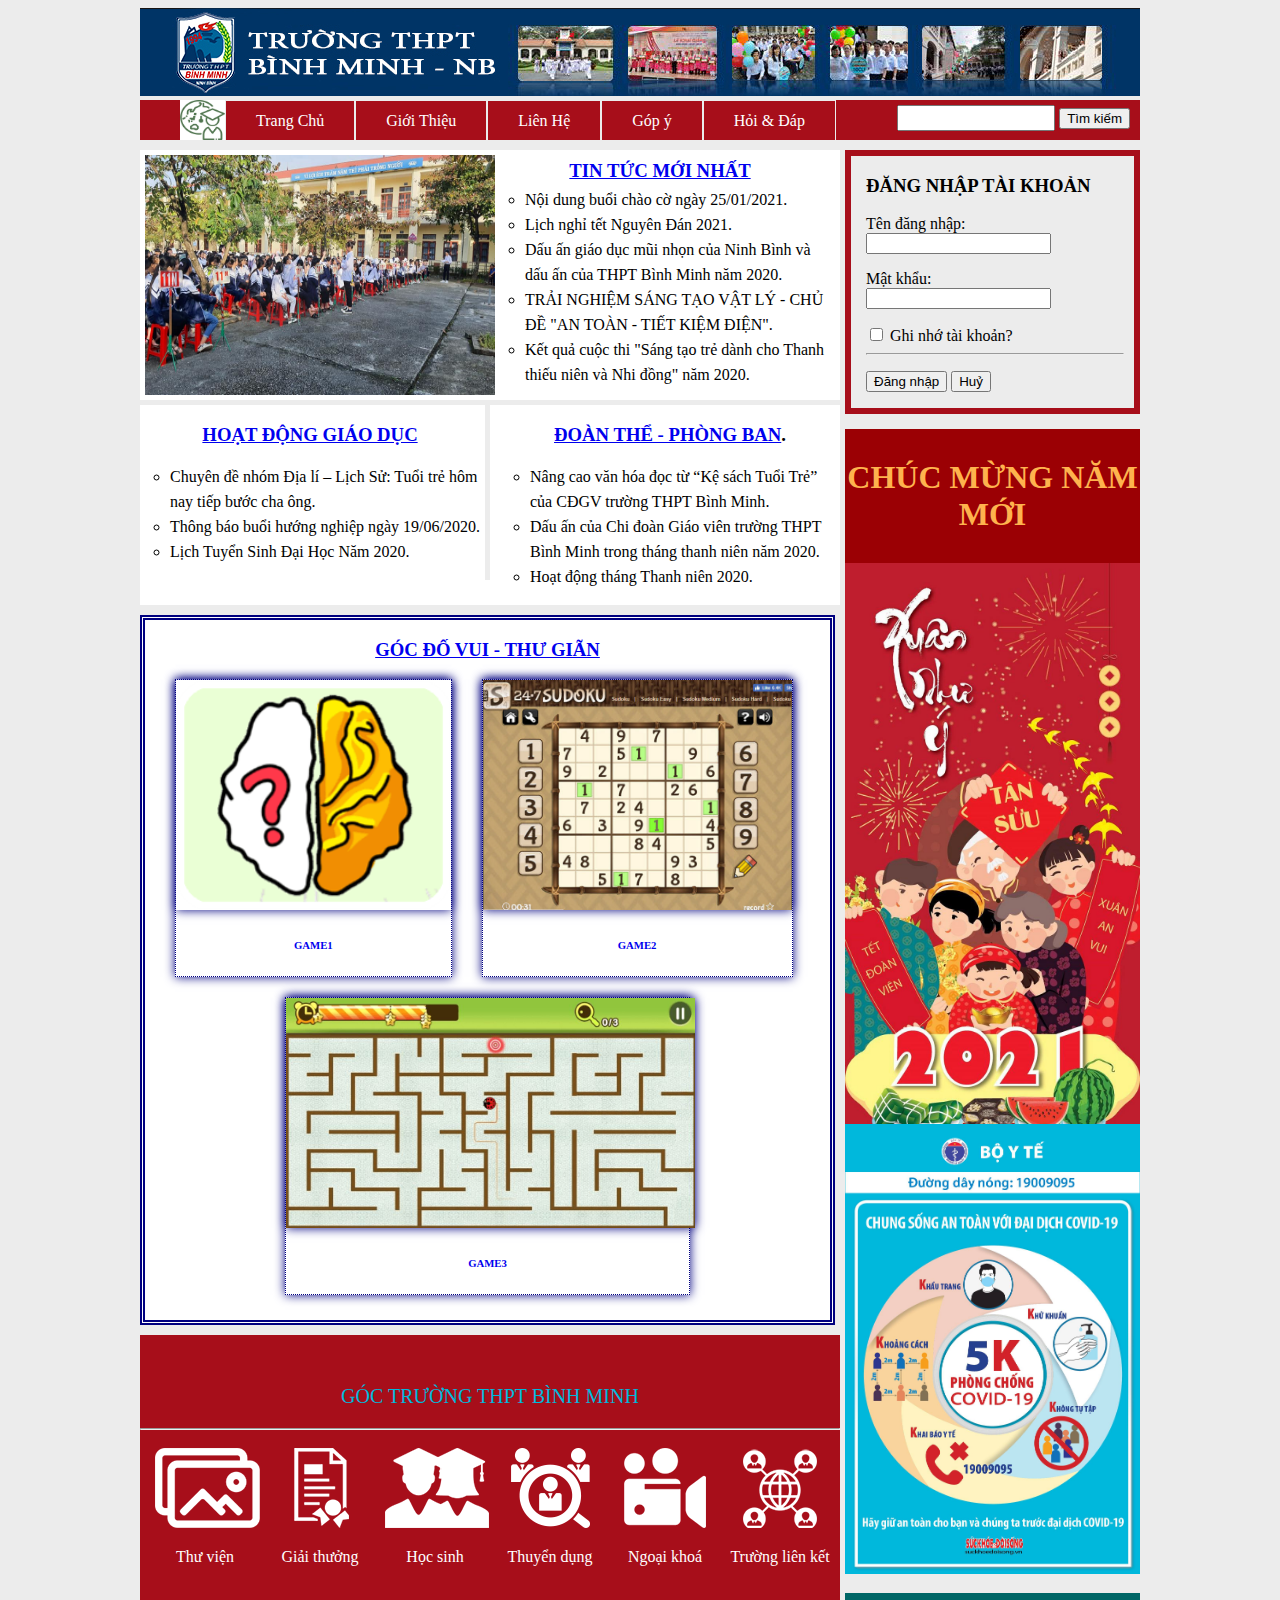
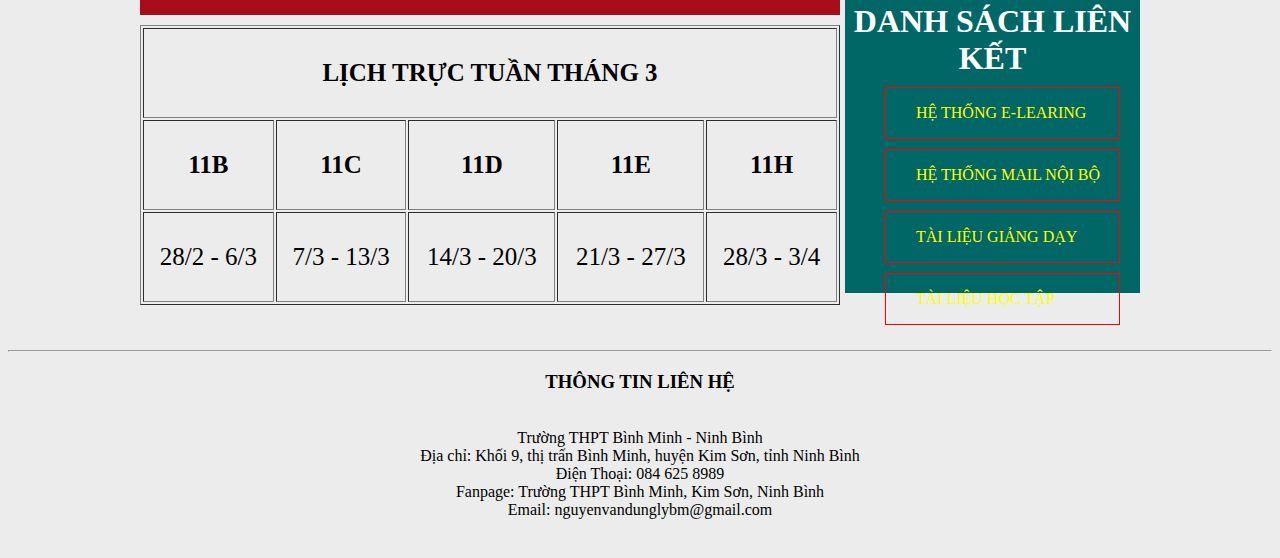
<file: index.html>
<!DOCTYPE html>
<html lang="en">
<head>
	<meta charset="UTF-8">
	<title>Trường THPT Bình Minh</title>
	<link rel="stylesheet" type="text/css" href="css/css.css">
</head>
<body>
	<div class="box">
		<header><a href="TrangChu.html"><img src="img/baner.jpg"></a></header>
		<nav>
			<ul>
				<a href="#"><img src="img/icon.png" style="width: 45px; height: 40px;" align="left"></a>
				<li class="menu" ><a href="TrangChu.html">Trang Chủ</a>
					<ul class="menu1">
						<li>Tin tức</li>
						<li>Giải trí</li>
						<li>Góc trường</li>
					</ul>
				</li>
				<li class="menu"><a href="GioiThieu.html">Giới Thiệu</a>
					<ul class="menu2">
						<li>Thông tin trường</li>
						<li>Sơ đồ tổ chức</li>
					</ul></li>
				<li><a href="LienHe.html">Liên Hệ</a></li>
				<li><a href="GopY.html">Góp ý</a></li>
				<li><a href="HoiDap.html">Hỏi & Đáp</a></li>
			</ul>
			<form class="form">
				<input type="text" name="" required="">
				<button type="submit">Tìm kiếm</button>
			</form>
		</nav>
		<article>
			<div class="tintuc">
				<img src="img/anh1.jpg">
				<div>
					<H3><a href="#">TIN TỨC MỚI NHẤT</a></H3>
					<ul>
						<li><a href="#">Nội dung buổi chào cờ ngày 25/01/2021</a>. </li>
						<li><a href="#">Lịch nghỉ tết Nguyên Đán 2021</a>.</li>
						<li><a href="#">Dấu ấn giáo dục mũi nhọn của Ninh Bình và dấu ấn của THPT Bình Minh năm 2020</a>.</li>
						<li><a href="#">TRẢI NGHIỆM SÁNG TẠO VẬT LÝ - CHỦ ĐỀ "AN TOÀN - TIẾT KIỆM ĐIỆN"</a>.</li>
						<li><a href="#">Kết quả cuộc thi "Sáng tạo trẻ dành cho Thanh thiếu niên và Nhi đồng" năm 2020</a>.</li>
					</ul>
				</div>
			</div>
			<div class="tb">
				<div class="hoatdong">
					<h3><a href="#">HOẠT ĐỘNG GIÁO DỤC</a></h3>
					<ul>
						<li><a href="#">Chuyên đề nhóm Địa lí – Lịch Sử: Tuổi trẻ hôm nay tiếp bước cha ông</a>.</li>
						<li><a href="#">Thông báo buổi hướng nghiệp ngày 19/06/2020</a>.</li>
						<li><a href="#">Lịch Tuyển Sinh Đại Học Năm 2020</a>.</li>
					</ul>
				</div>
				<div class="doanthe">
					<h3><a href="#">ĐOÀN THỂ - PHÒNG BAN</a>.</h3>
					<ul>
						<li><a href="#">Nâng cao văn hóa đọc từ “Kệ sách Tuổi Trẻ” của CĐGV trường THPT Bình Minh</a>.</li>
						<li><a href="#">Dấu ấn của Chi đoàn Giáo viên trường THPT Bình Minh trong tháng thanh niên năm 2020</a>.</li>
						<li><a href="#">Hoạt động tháng Thanh niên 2020</a>.</li>
					</ul>
				</div>
			</div>
			<div class="dovui">
				<h3><a href="#">GÓC ĐỐ VUI - THƯ GIÃN</a></h3>
				<div class="a">
					<a href="#">
						<img src="img/game1.png">
						<h6>GAME1</h6>
					</a>
				</div>
				<div class="b">
					<a href="#">
						<img src="img/game2.jpg">
						<h6>GAME2</h6>
					</a>
				</div>
				<div class="c">
					<a href="#">
						<img src="img/game3.jfif">
						<h6>GAME3</h6>
					</a>
				</div>
			</div>
			<div class="b1">
				<p>GÓC TRƯỜNG THPT BÌNH MINH</p>
				<hr>
				<div>
					<div class="g">
						<a href="#"><img src="img/tv.png"><p>Thư viện</p></a>
					</div>
					<div class="g">
						<a href="#"><img src="img/gt.png"><p>Giải thưởng</p></a>
					</div>
					<div class="g">
						<a href="#"><img src="img/hs.png"><p>Học sinh</p></a>
					</div>
					<div class="g">
						<a href="#"><img src="img/td.png"><p>Thuyển dụng</p></a>
					</div>
					<div class="g">
						<a href="#"><img src="img/vd.png"><p>Ngoại khoá</p></a>
					</div>
					<div class="g">
						<a href="#"><img src="img/lk.png"><p>Trường liên kết</p></a>
					</div>
				</div>
			</div>
				<table border="1px">
					<tr><th colspan="5">LỊCH TRỰC TUẦN THÁNG 3</th></tr>
					<tr>
						<th>11B</th>
						<th>11C</th>
						<th>11D</th>
						<th>11E</th>
						<th>11H</th>
					</tr>
					<tr>
						<td>28/2 - 6/3</td>
						<td>7/3 - 13/3</td>
						<td>14/3 - 20/3</td>
						<td>21/3 - 27/3</td>
						<td>28/3 - 3/4</td>
					</tr>
				</table>
		</article>
		<aside> 
			<div class="dangnhap">
				<form>
					<h3>ĐĂNG NHẬP TÀI KHOẢN</h3>
					<p>
						<label>Tên đăng nhập:</label><br>
						<input type="text" name="" required="">
					</p>
					<p>
						<label>Mật khẩu:</label><br>
						<input type="password" name="" required="">
					</p>
					<label>
					<input type="checkbox" name="">
					Ghi nhớ tài khoản?
					</label>
					<hr>
					<p>
						<button type="submit">Đăng nhập</button>
						<button type="reset">Huỷ</button>
					</p>
				</form>
			</div>
			<div class="f">
				<h1 align="center">CHÚC MỪNG NĂM MỚI</h1>
				<img src="img/a.jpg" style="width: 295px;">
			</div>
			<a href="https://ncov.moh.gov.vn/"><img src="img/anticovid.jpg" style="width: 295px;" ></a>
			<div class="l">
				<h1>DANH SÁCH LIÊN KẾT</h1>
				<ul>
					<li><a href="#"> Hệ thống E-Learing</a></li>
					<li><a href="#">Hệ thống mail nội bộ</a></li>
					<li><a href="#">Tài liệu giảng dạy</a></li>
					<li><a href="#">Tài liệu học tập</a></li>
				</ul>
			</div>
		</aside>
	</div>
	<footer>
		<hr>
		<h3>THÔNG TIN LIÊN HỆ</h3>
		<br>
		Trường THPT Bình Minh - Ninh Bình
		<br>
		Địa chỉ: Khối 9, thị trấn Bình Minh, huyện Kim Sơn, tỉnh Ninh Bình
		<br>
		Điện Thoại: 084 625 8989
		<br>
		<a href="http://fb.com/101582174665279">Fanpage: Trường THPT Bình Minh, Kim Sơn, Ninh Bình</a>
		<br>
		Email: nguyenvandunglybm@gmail.com
	</footer>
</body>
</html>
</file>
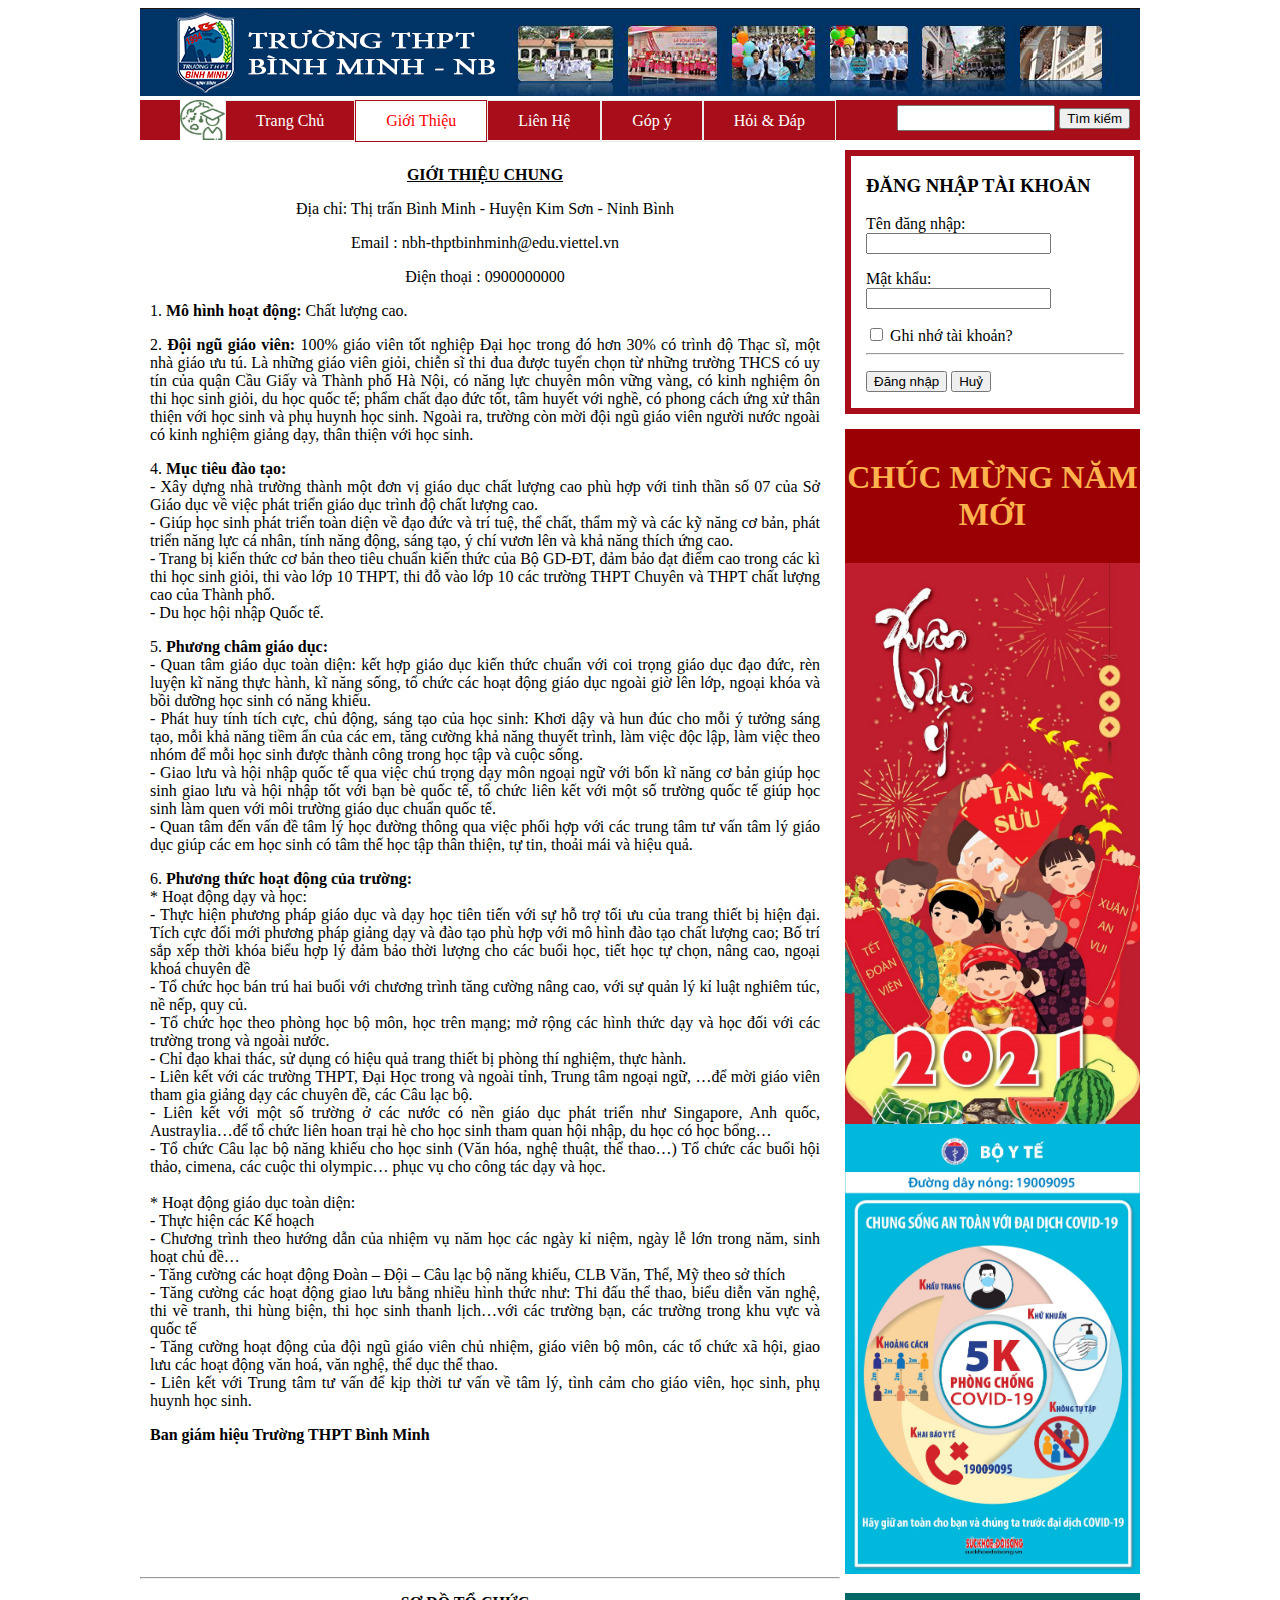
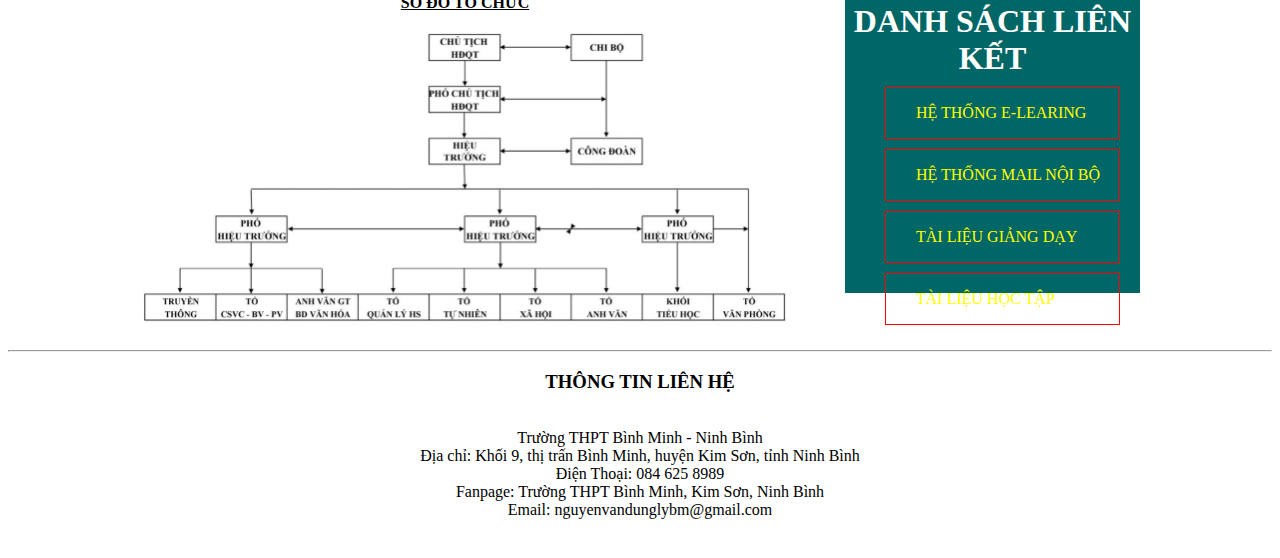
<file: GioiThieu.html>
<!DOCTYPE html>
<html lang="en">
<head>
	<meta charset="UTF-8">
	<title>Trường THPT Bình Minh</title>
	<link rel="stylesheet" type="text/css" href="css/css.css">
</head>
<body style="background-color: white;">
	<div class="box">
		<header><a href="TrangChu.html"><img src="img/baner.jpg"></a></header>
		<nav>
			<ul>
				<a href="#"><img src="img/icon.png" style="width: 45px; height: 40px;" align="left"></a>
				<li class="menu"><a href="TrangChu.html">Trang Chủ</a>
					<ul class="menu1">
						<li>Tin tức</li>
						<li>Giải trí</li>
						<li>Góc trường</li>
					</ul>
				</li>
				<li class="menu" style="background-color: white; border: 1px #a70e1a solid;"><a href="GioiThieu.html" style="color: red">Giới Thiệu</a>
					<ul class="menu2">
						<li>Thông tin trường</li>
						<li>Sơ đồ tổ chức</li>
					</ul></li>
				<li><a href="LienHe.html">Liên Hệ</a></li>
				<li><a href="GopY.html">Góp ý</a></li>
				<li><a href="HoiDap.html">Hỏi & Đáp</a></li>
			</ul>
			<form class="form">
				<input type="text" name="" required="">
				<button type="submit">Tìm kiếm</button>
			</form>
		</nav>
		<article>
			<div class="thongtin">
				<div style="text-align: center;">
					<p><strong><u>GIỚI THIỆU CHUNG</u></strong></p>
					<p>Địa chỉ:  Thị trấn Bình Minh - Huyện Kim Sơn - Ninh Bình</p>
					<p>Email :  nbh-thptbinhminh@edu.viettel.vn</p>
					<p>Điện thoại : 0900000000</p>
				</div>
				<div>
					<p>1. <strong>Mô hình hoạt động:</strong> Chất lượng cao.</p>
					<p>2. <strong>Đội ngũ giáo viên: </strong>100% giáo viên tốt nghiệp Đại học trong đó hơn 30% có trình độ Thạc sĩ, một nhà giáo ưu tú. Là những giáo viên giỏi, chiễn sĩ thi đua được tuyển chọn từ những trường THCS có uy tín của quận Cầu Giấy và Thành phố Hà Nội, có năng lực chuyên môn vững vàng, có kinh nghiệm ôn thi học sinh giỏi, du học quốc tế; phẩm chất đạo đức tốt, tâm huyết với nghề, có phong cách ứng xử thân thiện với học sinh và phụ huynh học sinh. Ngoài ra, trường còn mời đội ngũ giáo viên người nước ngoài có kinh nghiệm giảng dạy, thân thiện với học sinh.</p>
					<p>4. <strong>Mục tiêu đào tạo: </strong><br />- Xây dựng nhà trường thành một đơn vị giáo dục chất lượng cao phù hợp với tinh thần số 07 của Sở Giáo dục về việc phát triển giáo dục trình độ chất lượng cao.<br />- Giúp học sinh phát triển toàn diện về đạo đức và trí tuệ, thể chất, thẩm mỹ và các kỹ năng cơ bản, phát triển năng lực cá nhân, tính năng động, sáng tạo, ý chí vươn lên và khả năng thích ứng cao.<br />- Trang bị kiến thức cơ bản theo tiêu chuẩn kiến thức của Bộ GD-ĐT, đảm bảo đạt điểm cao trong các kì thi học sinh giỏi, thi vào lớp 10 THPT, thi đỗ vào lớp 10 các trường THPT Chuyên và THPT chất lượng cao của Thành phố.<br />- Du học hội nhập Quốc tế.</p>
					<p>5. <strong>Phương châm giáo dục: </strong><br />- Quan tâm giáo dục toàn diện: kết hợp giáo dục kiến thức chuẩn với coi trọng giáo dục đạo đức, rèn luyện kĩ năng thực hành, kĩ năng sống, tổ chức các hoạt động giáo dục ngoài giờ lên lớp, ngoại khóa và bồi dưỡng học sinh có năng khiếu.<br />- Phát huy tính tích cực, chủ động, sáng tạo của học sinh: Khơi dậy và hun đúc cho mỗi ý tưởng sáng tạo, mỗi khả năng tiềm ẩn của các em, tăng cường khả năng thuyết trình, làm việc độc lập, làm việc theo nhóm để mỗi học sinh được thành công trong học tập và cuộc sống.<br />- Giao lưu và hội nhập quốc tế qua việc chú trọng dạy môn ngoại ngữ với bốn kĩ năng cơ bản giúp học sinh giao lưu và hội nhập tốt với bạn bè quốc tế, tổ chức liên kết với một số trường quốc tế giúp học sinh làm quen với môi trường giáo dục chuẩn quốc tế.<br />- Quan tâm đến vấn đề tâm lý học đường thông qua việc phối hợp với các trung tâm tư vấn tâm lý giáo dục giúp các em học sinh có tâm thế học tập thân thiện, tự tin, thoải mái và hiệu quả.</p>
					<p>6. <strong>Phương thức hoạt động của trường: </strong><br />* Hoạt động dạy và học:<br />- Thực hiện phương pháp giáo dục và dạy học tiên tiến với sự hỗ trợ tối ưu của trang thiết bị hiện đại. Tích cực đổi mới phương pháp giảng dạy và đào tạo phù hợp với mô hình đào tạo chất lượng cao; Bố trí sắp xếp thời khóa biểu hợp lý đảm bảo thời lượng cho các buổi học, tiết học tự chọn, nâng cao, ngoại khoá chuyên đề<br />- Tổ chức học bán trú hai buổi với chương trình tăng cường nâng cao, với sự quản lý kỉ luật nghiêm túc, nề nếp, quy củ.<br />- Tổ chức học theo phòng học bộ môn, học trên mạng; mở rộng các hình thức dạy và học đối với các trường trong và ngoài nước.<br />- Chỉ đạo khai thác, sử dụng có hiệu quả trang thiết bị phòng thí nghiệm, thực hành.<br />- Liên kết với các trường THPT, Đại Học trong và ngoài tỉnh, Trung tâm ngoại ngữ, …để mời giáo viên tham gia giảng dạy các chuyên đề, các Câu lạc bộ.<br />- Liên kết với một số trường ở các nước có nền giáo dục phát triển như Singapore, Anh quốc, Austraylia…để tổ chức liên hoan trại hè cho học sinh tham quan hội nhập, du học có học bổng…<br />- Tổ chức Câu lạc bộ năng khiếu cho học sinh (Văn hóa, nghệ thuật, thể thao…) Tổ chức các buổi hội thảo, cimena, các cuộc thi olympic… phục vụ cho công tác dạy và học.<br /><br />* Hoạt động giáo dục toàn diện:<br />- Thực hiện các Kế hoạch<br />- Chương trình theo hướng dẫn của nhiệm vụ năm học các ngày kỉ niệm, ngày lễ lớn trong năm, sinh hoạt chủ đề…<br />- Tăng cường các hoạt động Đoàn – Đội – Câu lạc bộ năng khiếu, CLB Văn, Thể, Mỹ theo sở thích<br />- Tăng cường các hoạt động giao lưu bằng nhiều hình thức như: Thi đấu thể thao, biểu diễn văn nghệ, thi vẽ tranh, thi hùng biện, thi học sinh thanh lịch…với các trường bạn, các trường trong khu vực và quốc tế<br />- Tăng cường hoạt động của đội ngũ giáo viên chủ nhiệm, giáo viên bộ môn, các tổ chức xã hội, giao lưu các hoạt động văn hoá, văn nghệ, thể dục thể thao.<br />- Liên kết với Trung tâm tư vấn để kịp thời tư vấn về tâm lý, tình cảm cho giáo viên, học sinh, phụ huynh học sinh.</p>
					<p><strong>Ban giám hiệu Trường THPT Bình Minh</strong></p>
				</div>
			</div>	
			<br>
			<hr>
			<div class="sodo">
				<div><strong><u>SƠ ĐỒ TỔ CHỨC</u></strong></div><br>
				<img src="img/sodo.jpg">
			</div>
		</article>
		<aside> 
			<div class="dangnhap">
				<form>
					<h3>ĐĂNG NHẬP TÀI KHOẢN</h3>
					<p>
						<label>Tên đăng nhập:</label><br>
						<input type="text" name="" required="">
					</p>
					<p>
						<label>Mật khẩu:</label><br>
						<input type="password" name="" required="">
					</p>
					<label>
					<input type="checkbox" name="">
					Ghi nhớ tài khoản?
					</label>
					<hr>
					<p>
						<button type="submit">Đăng nhập</button>
						<button type="reset">Huỷ</button>
					</p>
				</form>
			</div>
			<div class="f">
				<h1 align="center">CHÚC MỪNG NĂM MỚI</h1>
				<img src="img/a.jpg" style="width: 295px;">
			</div>
			<a href="https://ncov.moh.gov.vn/"><img src="img/anticovid.jpg" style="width: 295px;" ></a>
			<div class="l">
				<h1>DANH SÁCH LIÊN KẾT</h1>
				<ul>
					<li><a href="#"> Hệ thống E-Learing</a></li>
					<li><a href="#">Hệ thống mail nội bộ</a></li>
					<li><a href="#">Tài liệu giảng dạy</a></li>
					<li><a href="#">Tài liệu học tập</a></li>
				</ul>
			</div>
		</aside>
	</div>
	<footer>
		<hr>
			<h3>THÔNG TIN LIÊN HỆ</h3>
			<br>
			Trường THPT Bình Minh - Ninh Bình
			<br>
			Địa chỉ: Khối 9, thị trấn Bình Minh, huyện Kim Sơn, tỉnh Ninh Bình
			<br>
			Điện Thoại: 084 625 8989
			<br>
			<a href="http://fb.com/101582174665279">Fanpage: Trường THPT Bình Minh, Kim Sơn, Ninh Bình</a>
			<br>
			Email: nguyenvandunglybm@gmail.com
		</footer>
</body>
</html>
</file>
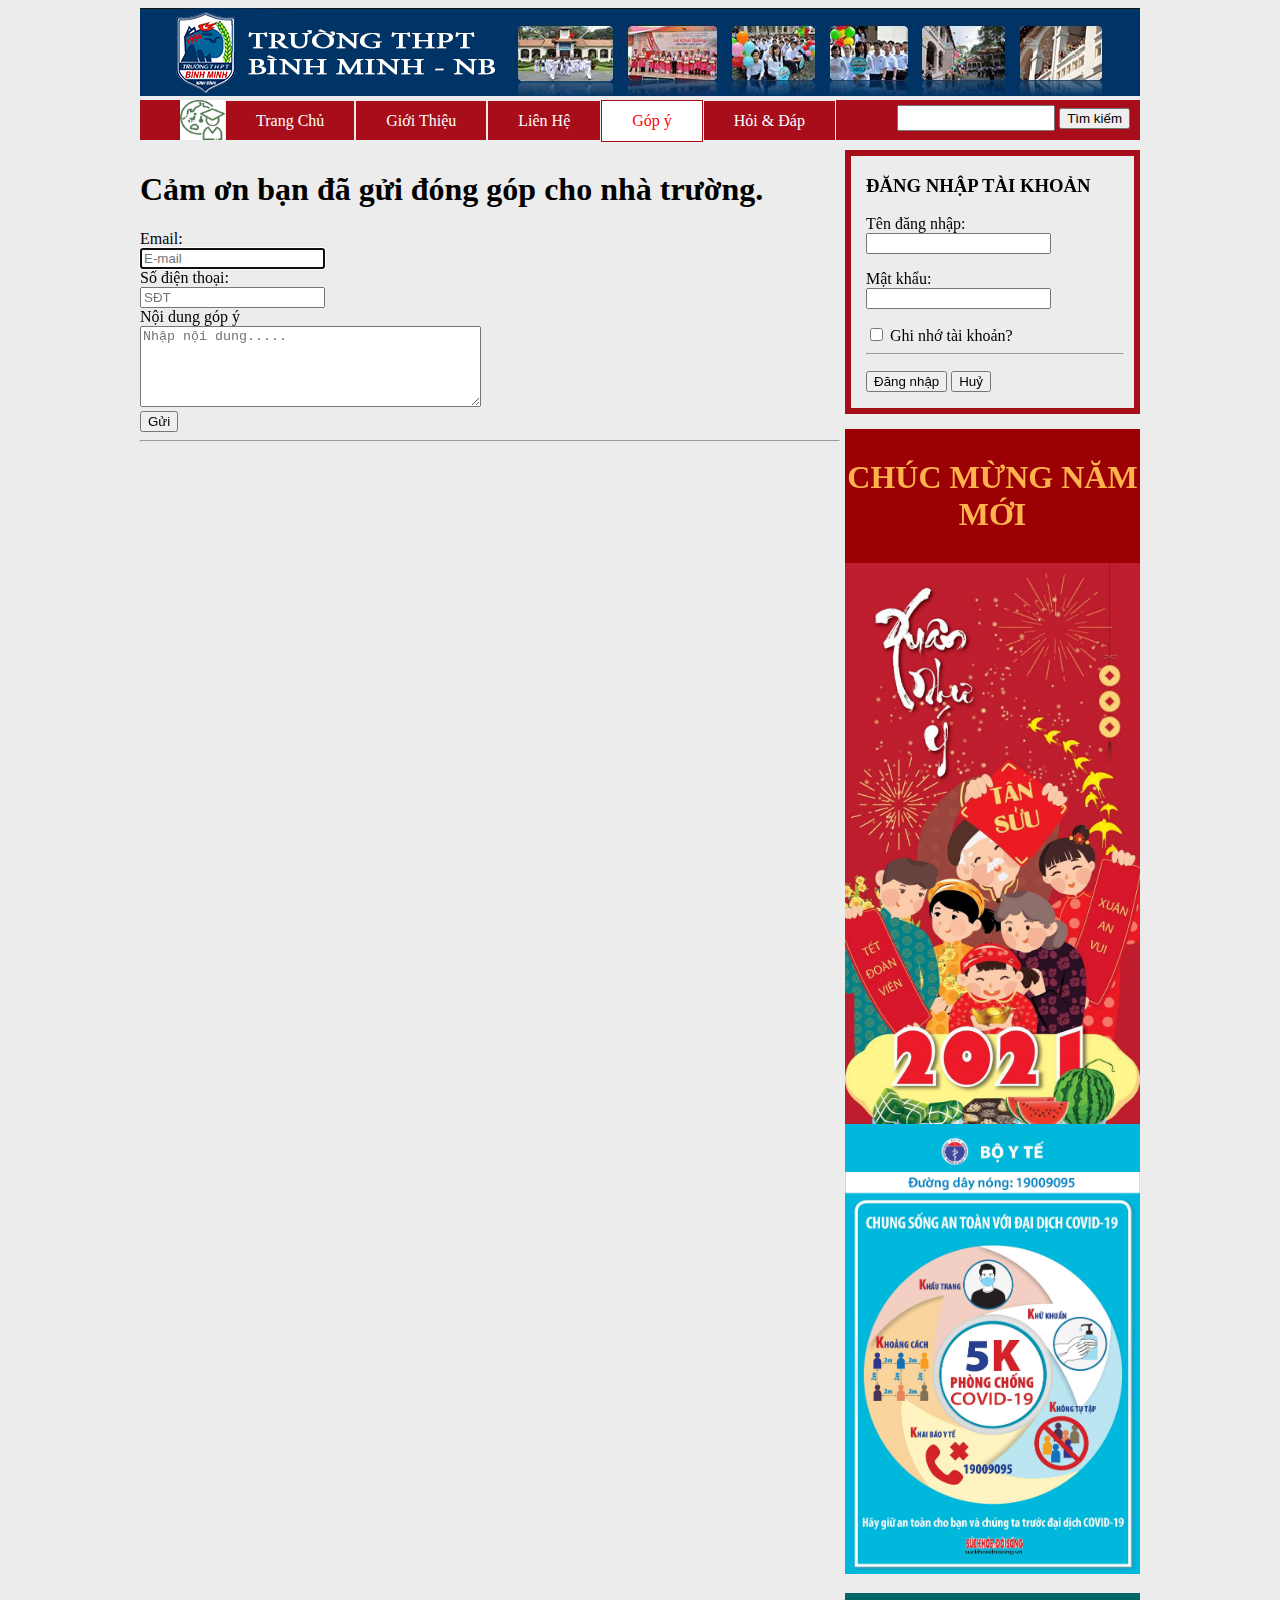
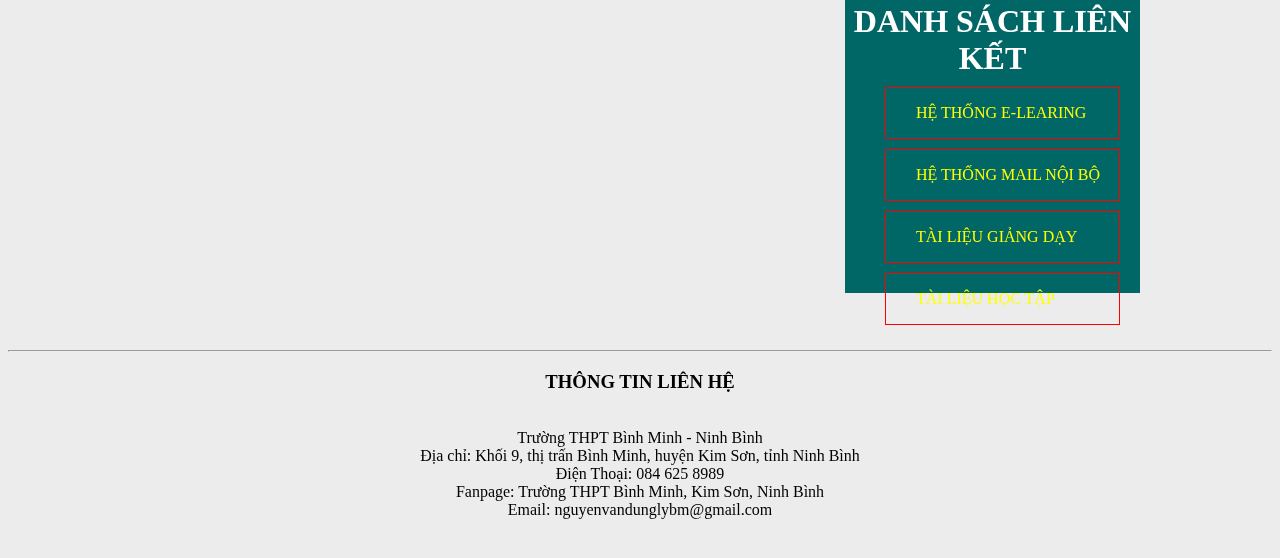
<file: GopY.html>
<!DOCTYPE html>
<html lang="en">
<head>
	<meta charset="UTF-8">
	<title>Trường THPT Bình Minh</title>
	<link rel="stylesheet" type="text/css" href="css/css.css">
</head>
<body>
	<div class="box">
		<header><a href="TrangChu.html"><img src="img/baner.jpg"></a></header>
		<nav>
			<ul>
				<a href="#"><img src="img/icon.png" style="width: 45px; height: 40px;" align="left"></a>
				<li class="menu"><a href="TrangChu.html">Trang Chủ</a>
					<ul class="menu1">
						<li>Tin tức</li>
						<li>Giải trí</li>
						<li>Góc trường</li>
					</ul>
				</li>
				<li class="menu"><a href="GioiThieu.html">Giới Thiệu</a>
					<ul class="menu2">
						<li>Thông tin trường</li>
						<li>Sơ đồ tổ chức</li>
					</ul></li>
				<li><a href="LienHe.html">Liên Hệ</a></li>
				<li style="background-color: white; border: 1px #a70e1a solid;" ><a href="GopY.html" style="color: red">Góp ý</a></li>
				<li><a href="HoiDap.html">Hỏi & Đáp</a></li>
			</ul>
			<form class="form">
				<input type="text" name="" required="">
				<button type="submit">Tìm kiếm</button>
			</form>
		</nav>
		<article>
			<h1>Cảm ơn bạn đã gửi đóng góp cho nhà trường.</h1>
			
				<form>
				        <label>Email:</label><br>
				        <input type="text" name="E-mail"id="E-mail" placeholder="E-mail"autofocus=""><br>
				        <label>Số điện thoại:</label><br>
				        <input type="number" name="SĐT"id="SĐT" placeholder="SĐT"autofocus="" ><br>
				        <label>Nội dung góp ý</label><br>
				        <textarea type="text" name="nội dung góp ý"id="nội dung góp ý" placeholder="Nhập nội dung....."autofocus="" rows="5" cols="40" required=""></textarea><br>
				        <button type="submit">Gửi</button>
      			</form>
      			<hr>
		</article>
		<aside> 
			<div class="dangnhap">
				<form>
					<h3>ĐĂNG NHẬP TÀI KHOẢN</h3>
					<p>
						<label>Tên đăng nhập:</label><br>
						<input type="text" name="" required="">
					</p>
					<p>
						<label>Mật khẩu:</label><br>
						<input type="password" name="" required="">
					</p>
					<label>
					<input type="checkbox" name="">
					Ghi nhớ tài khoản?
					</label>
					<hr>
					<p>
						<button type="submit">Đăng nhập</button>
						<button type="reset">Huỷ</button>
					</p>
				</form>
			</div>
			<div class="f">
				<h1 align="center">CHÚC MỪNG NĂM MỚI</h1>
				<img src="img/a.jpg" style="width: 295px;">
			</div>
			<a href="https://ncov.moh.gov.vn/"><img src="img/anticovid.jpg" style="width: 295px;" ></a>
			<div class="l">
				<h1>DANH SÁCH LIÊN KẾT</h1>
				<ul>
					<li><a href="#"> Hệ thống E-Learing</a></li>
					<li><a href="#">Hệ thống mail nội bộ</a></li>
					<li><a href="#">Tài liệu giảng dạy</a></li>
					<li><a href="#">Tài liệu học tập</a></li>
				</ul>
			</div>
		</aside>
	</div>
	<footer>
		<hr>
			<h3>THÔNG TIN LIÊN HỆ</h3>
			<br>
			Trường THPT Bình Minh - Ninh Bình
			<br>
			Địa chỉ: Khối 9, thị trấn Bình Minh, huyện Kim Sơn, tỉnh Ninh Bình
			<br>
			Điện Thoại: 084 625 8989
			<br>
			<a href="http://fb.com/101582174665279">Fanpage: Trường THPT Bình Minh, Kim Sơn, Ninh Bình</a>
			<br>
			Email: nguyenvandunglybm@gmail.com
		</footer>
</body>
</html>
</file>
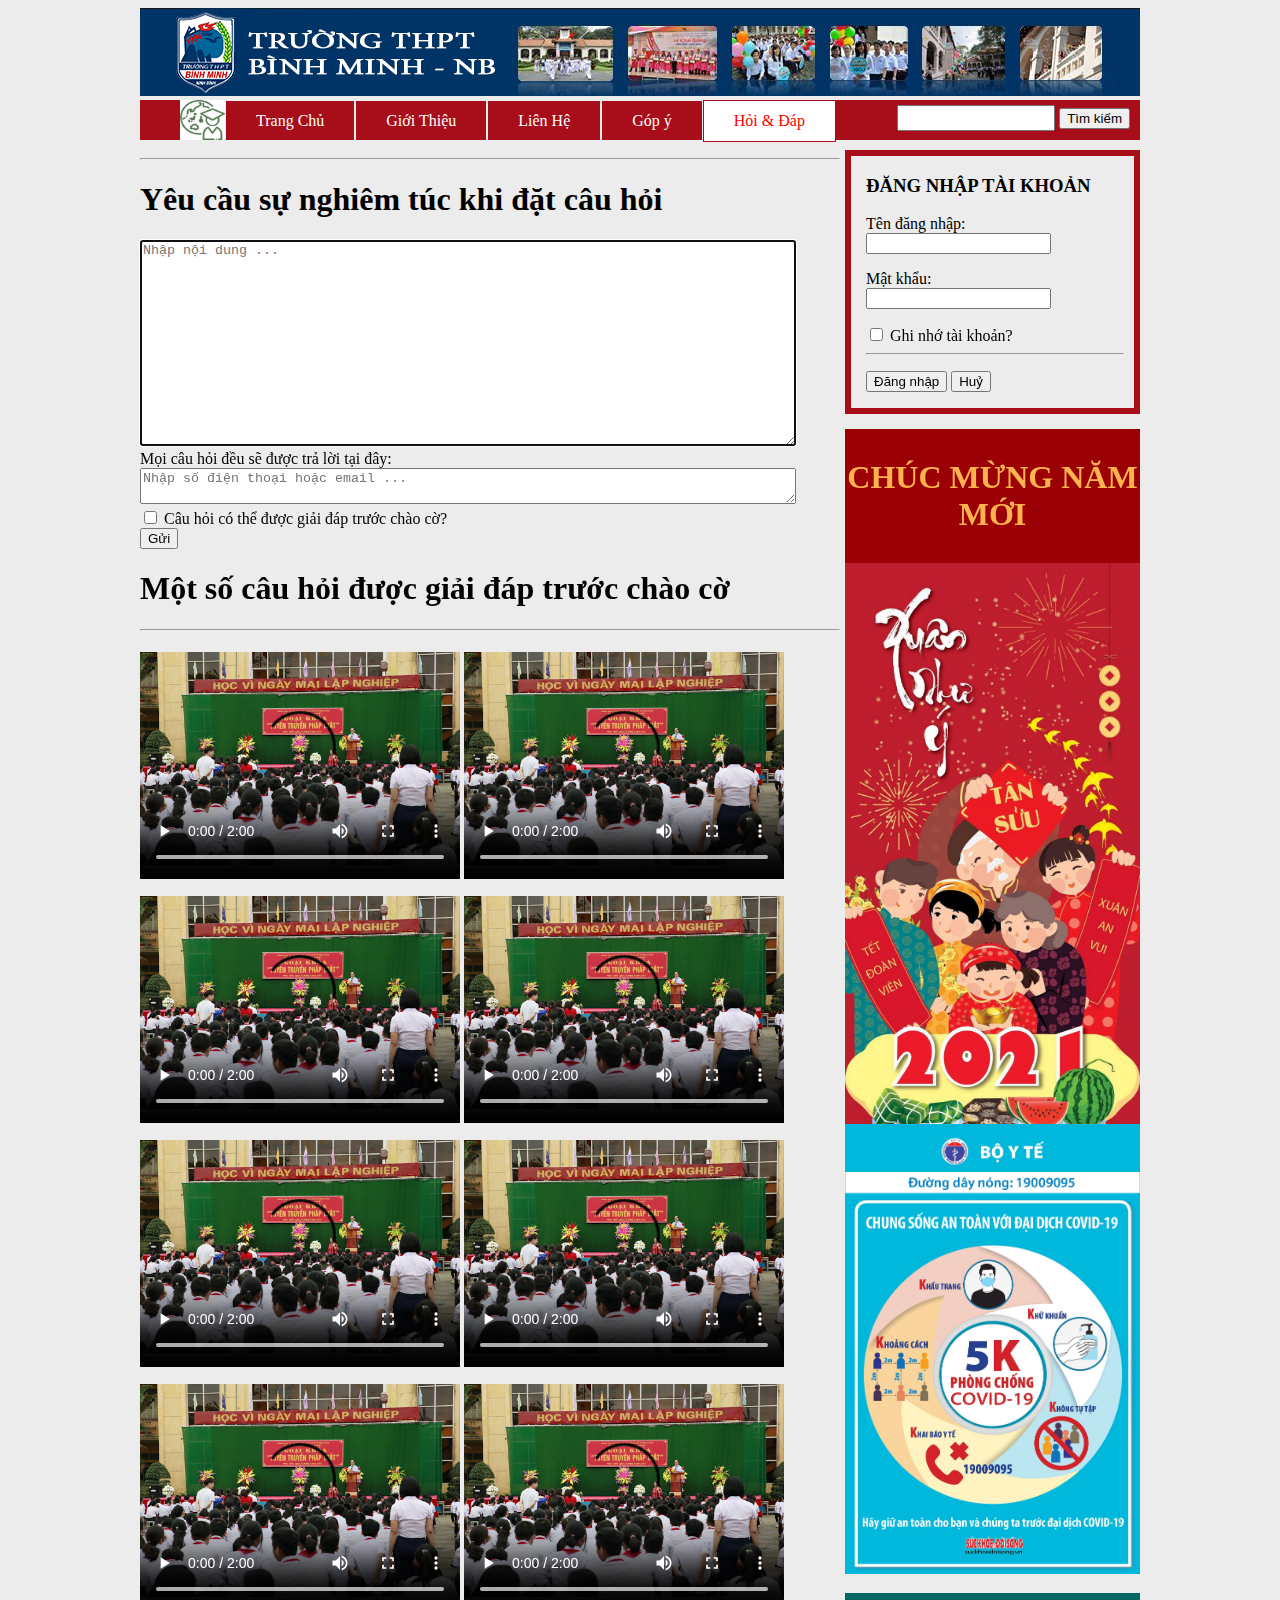
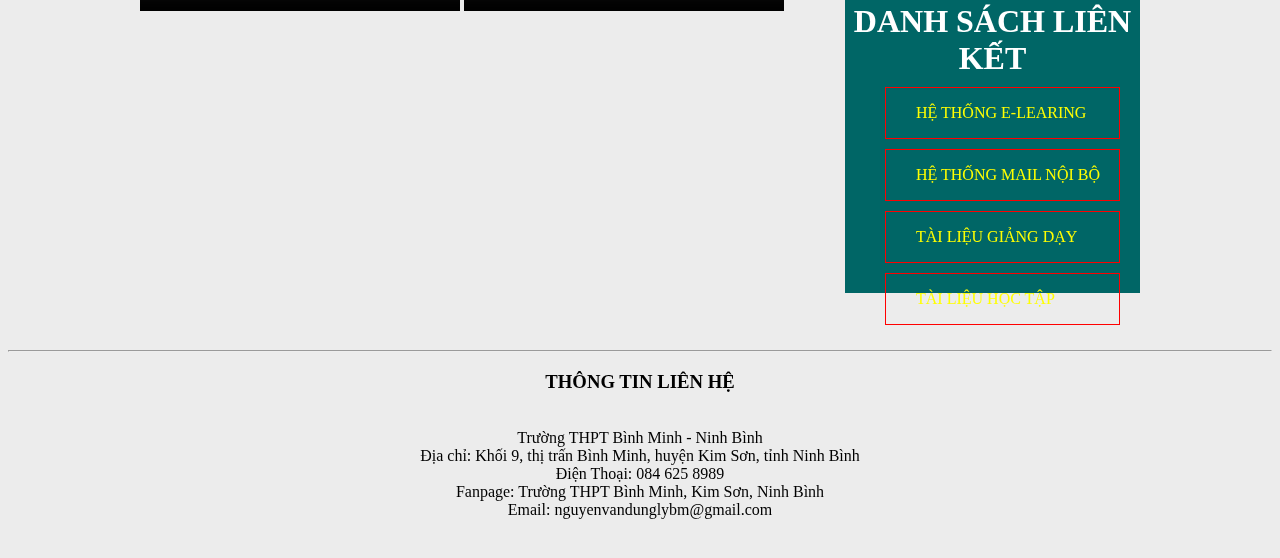
<file: HoiDap.html>
<!DOCTYPE html>
<html lang="en">
<head>
	<meta charset="UTF-8">
	<title>Trường THPT Bình Minh</title>
	<link rel="stylesheet" type="text/css" href="css/css.css">
</head>
<body>
	<div class="box">
		<header><a href="TrangChu.html"><img src="img/baner.jpg"></a></header>
		<nav>
			<ul>
				<a href="#"><img src="img/icon.png" style="width: 45px; height: 40px;" align="left"></a>
				<li class="menu"><a href="TrangChu.html">Trang Chủ</a>
					<ul class="menu1">
						<li>Tin tức</li>
						<li>Giải trí</li>
						<li>Góc trường</li>
					</ul>
				</li>
				<li class="menu"><a href="GioiThieu.html">Giới Thiệu</a>
					<ul class="menu2">
						<li>Thông tin trường</li>
						<li>Sơ đồ tổ chức</li>
					</ul></li>
				<li><a href="LienHe.html">Liên Hệ</a></li>
				<li><a href="GopY.html">Góp ý</a></li>
				<li style="background-color: white; border: 1px #a70e1a solid;"><a href="HoiDap.html" style="color: red">Hỏi & Đáp</a></li>
			</ul>
			<form class="form">
				<input type="text" name="" required="">
				<button type="submit">Tìm kiếm</button>
			</form>
		</nav>
		<article>		
			<hr>
			<h1>Yêu cầu sự nghiêm túc khi đặt câu hỏi</h1>
			<form class="hoidap">
			    <textarea type="text" name=""id="" placeholder="Nhập nội dung ..."autofocus="" rows="1" cols="1" required="" style="width: 650px; height: 200px;"></textarea><br>
			    Mọi câu hỏi đều sẽ được trả lời tại đây:
			    <textarea type="text" name=""id="" placeholder="Nhập số điện thoại hoặc email ..."autofocus="" rows="2" cols="2" required="" style="width: 650px; height: 30px;"></textarea><br>
			    <input type="checkbox" name="" required=""> Câu hỏi có thể được giải đáp trước chào cờ?<br>
			    <button type="submit">Gửi</button>
			    
      		</form>
      		<div>
				<H1>Một số câu hỏi được giải đáp trước chào cờ</H1><hr>
				<video width="320" height="240"
					src="img/a1.mp4"
					poster="img/gop.jpg"
					loop controls>
				</video>
				<video width="320" height="240"
					src="img/a1.mp4"
					poster="img/gop.jpg"
					loop controls>
				</video>
				<video width="320" height="240"
					src="img/a1.mp4"
					poster="img/gop.jpg"
					loop controls>
				</video>
				<video width="320" height="240"
					src="img/a1.mp4"
					poster="img/gop.jpg"
					loop controls>
				</video>
				<video width="320" height="240"
					src="img/a1.mp4"
					poster="img/gop.jpg"
					loop controls>
				</video>
				<video width="320" height="240"
					src="img/a1.mp4"
					poster="img/gop.jpg"
					loop controls>
				</video>
				<video width="320" height="240"
					src="img/a1.mp4"
					poster="img/gop.jpg"
					loop controls>
				</video>
				<video width="320" height="240"
					src="img/a1.mp4"
					poster="img/gop.jpg"
					loop controls>
				</video>
			</div>
		</article>
		<aside> 
			<div class="dangnhap">
				<form>
					<h3>ĐĂNG NHẬP TÀI KHOẢN</h3>
					<p>
						<label>Tên đăng nhập:</label><br>
						<input type="text" name="" required="">
					</p>
					<p>
						<label>Mật khẩu:</label><br>
						<input type="password" name="" required="">
					</p>
					<label>
					<input type="checkbox" name="">
					Ghi nhớ tài khoản?
					</label>
					<hr>
					<p>
						<button type="submit">Đăng nhập</button>
						<button type="reset">Huỷ</button>
					</p>
				</form>
			</div>
			<div class="f">
				<h1 align="center">CHÚC MỪNG NĂM MỚI</h1>
				<img src="img/a.jpg" style="width: 295px;">
			</div>
			<a href="https://ncov.moh.gov.vn/"><img src="img/anticovid.jpg" style="width: 295px;" ></a>
			<div class="l">
				<h1>DANH SÁCH LIÊN KẾT</h1>
				<ul>
					<li><a href="#"> Hệ thống E-Learing</a></li>
					<li><a href="#">Hệ thống mail nội bộ</a></li>
					<li><a href="#">Tài liệu giảng dạy</a></li>
					<li><a href="#">Tài liệu học tập</a></li>
				</ul>
			</div>
		</aside>
	</div>
	<footer>
		<hr>
			<h3>THÔNG TIN LIÊN HỆ</h3>
			<br>
			Trường THPT Bình Minh - Ninh Bình
			<br>
			Địa chỉ: Khối 9, thị trấn Bình Minh, huyện Kim Sơn, tỉnh Ninh Bình
			<br>
			Điện Thoại: 084 625 8989
			<br>
			<a href="http://fb.com/101582174665279">Fanpage: Trường THPT Bình Minh, Kim Sơn, Ninh Bình</a>
			<br>
			Email: nguyenvandunglybm@gmail.com
		</footer>
</body>
</html>
</file>
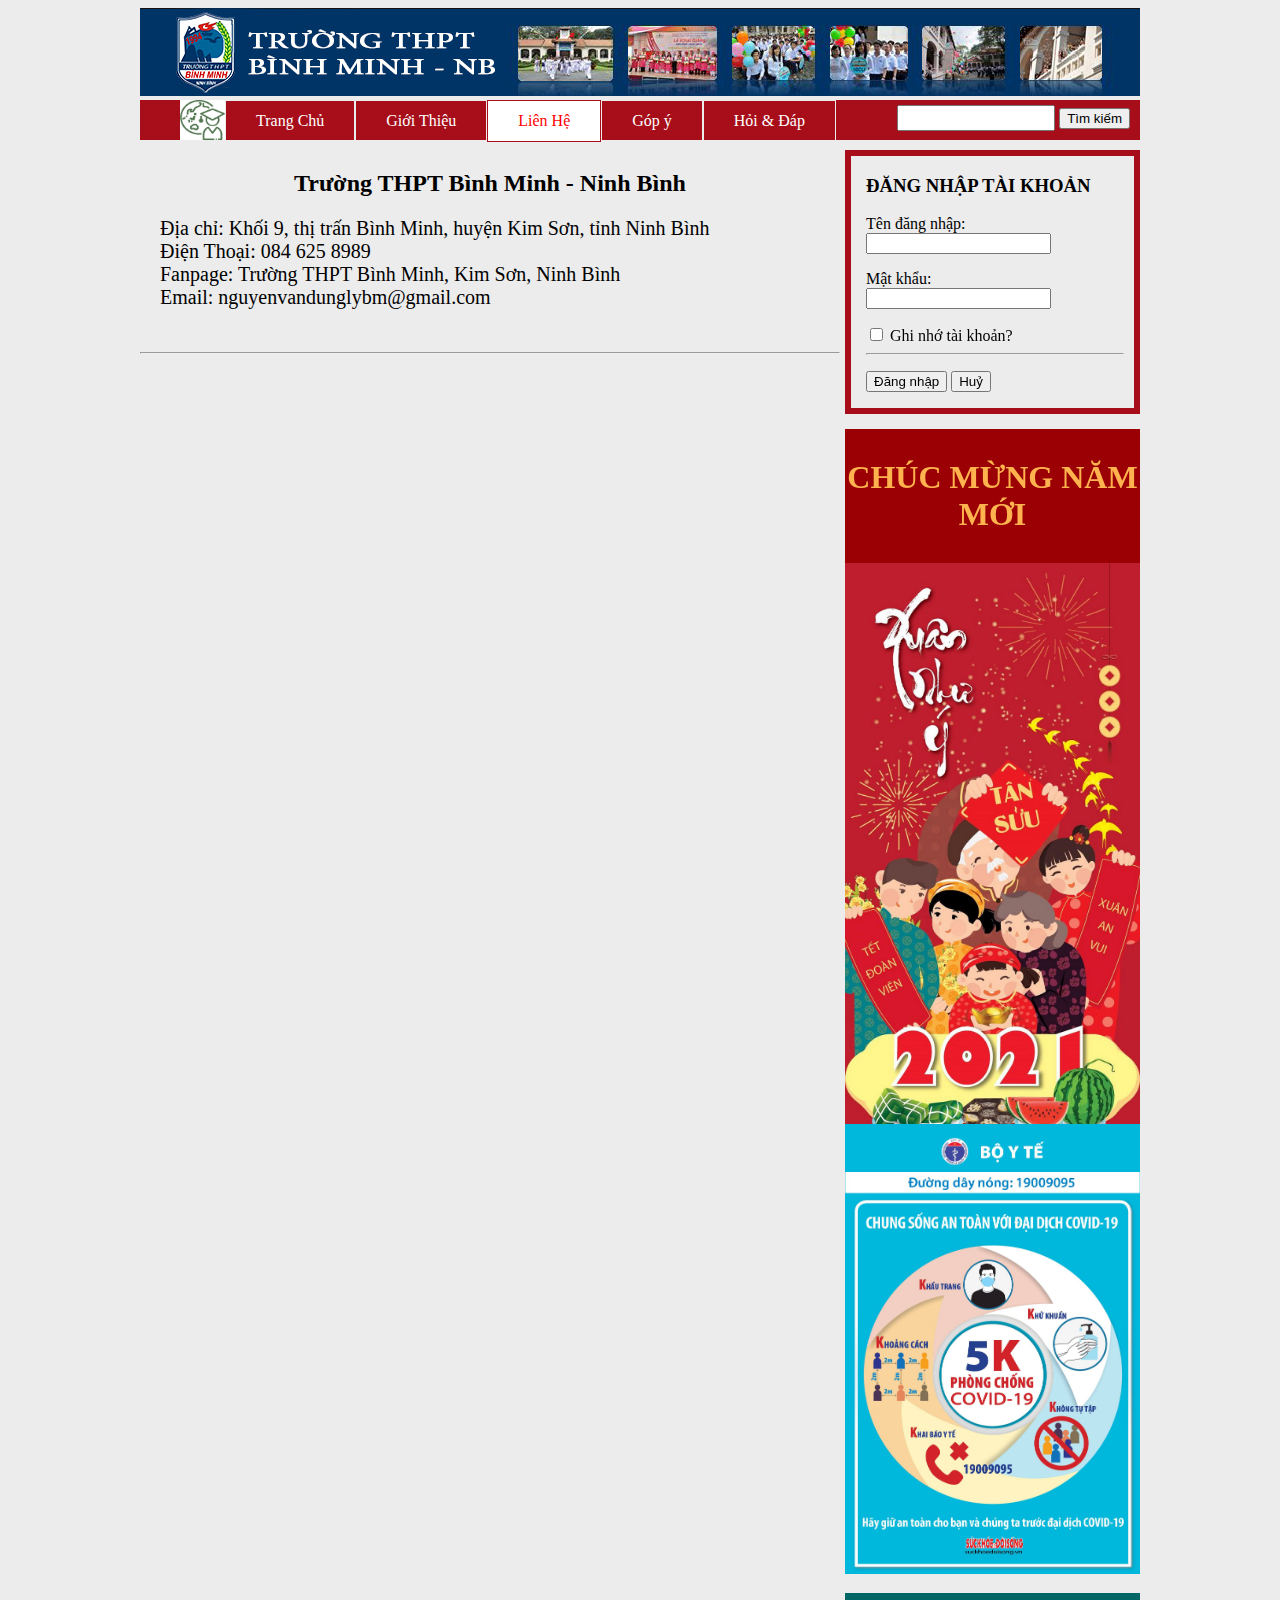
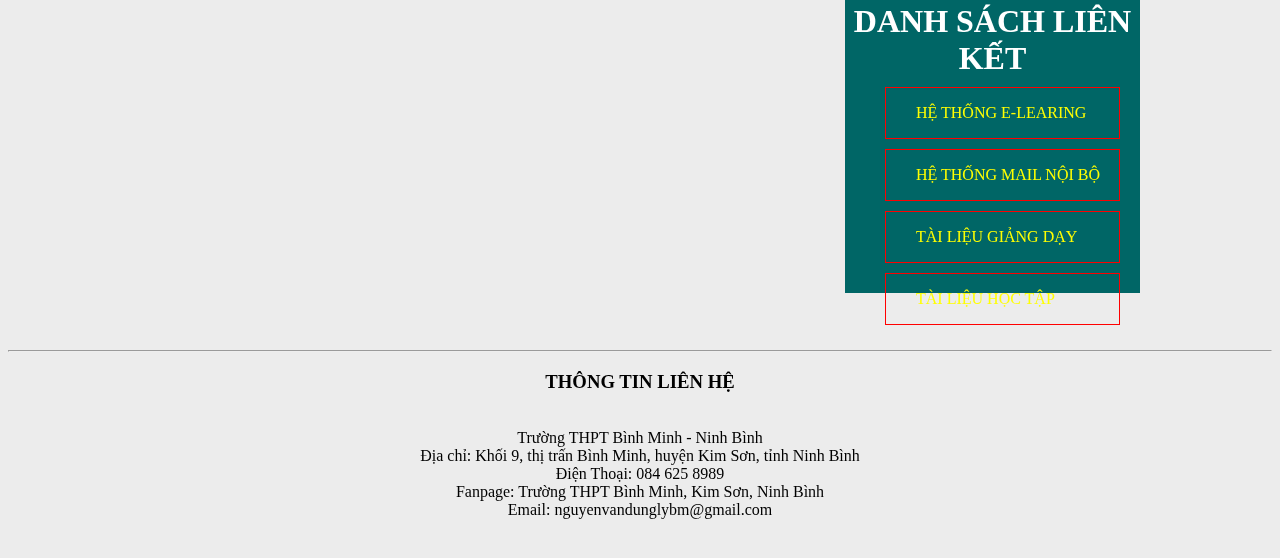
<file: LienHe.html>
<!DOCTYPE html>
<html lang="en">
<head>
	<meta charset="UTF-8">
	<title>Trường THPT Bình Minh</title>
	<link rel="stylesheet" type="text/css" href="css/css.css">
</head>
<body>
	<div class="box">
		<header><a href="TrangChu.html"><img src="img/baner.jpg"></a></header>
		<nav>
			<ul>
				<a href="#"><img src="img/icon.png" style="width: 45px; height: 40px;" align="left"></a>
				<li class="menu"><a href="TrangChu.html">Trang Chủ</a>
					<ul class="menu1">
						<li>Tin tức</li>
						<li>Giải trí</li>
						<li>Góc trường</li>
					</ul>
				</li>
				<li class="menu"><a href="GioiThieu.html">Giới Thiệu</a>
					<ul class="menu2">
						<li>Thông tin trường</li>
						<li>Sơ đồ tổ chức</li>
					</ul></li>
				<li style="background-color: white; border: 1px #a70e1a solid;"><a href="LienHe.html" style="color: red">Liên Hệ</a></li>
				<li><a href="GopY.html">Góp ý</a></li>
				<li><a href="HoiDap.html">Hỏi & Đáp</a></li>
			</ul>
			<form class="form">
				<input type="text" name="" required="">
				<button type="submit">Tìm kiếm</button>
			</form>
		</nav>
		<article>
			<h2><center>Trường THPT Bình Minh - Ninh Bình</center></h2>
			<p class="lienhe">
				Địa chỉ: Khối 9, thị trấn Bình Minh, huyện Kim Sơn, tỉnh Ninh Bình
				<br>
				Điện Thoại: 084 625 8989
				<br>
				<a>Fanpage: Trường THPT Bình Minh, Kim Sơn, Ninh Bình</a>
				<br>
				Email: nguyenvandunglybm@gmail.com
				<br>
				<br>
				<hr>
				<br>
				<iframe src="https://www.google.com/maps/embed?pb=!1m18!1m12!1m3!1d3749.3976873234774!2d106.0579263145723!3d19.991817027741778!2m3!1f0!2f0!3f0!3m2!1i1024!2i768!4f13.1!3m3!1m2!1s0x313669f4ce5b0173%3A0x463c476f75087f60!2zVHLGsOG7nW5nIFRIUFQgQsOsbmggTWluaA!5e0!3m2!1svi!2s!4v1614301285336!5m2!1svi!2s" width="700" height="450" style="border:0;" allowfullscreen="" loading="lazy"></iframe>
			</p>
		</article>
		<aside> 
			<div class="dangnhap">
				<form>
					<h3>ĐĂNG NHẬP TÀI KHOẢN</h3>
					<p>
						<label>Tên đăng nhập:</label><br>
						<input type="text" name="" required="">
					</p>
					<p>
						<label>Mật khẩu:</label><br>
						<input type="password" name="" required="">
					</p>
					<label>
					<input type="checkbox" name="">
					Ghi nhớ tài khoản?
					</label>
					<hr>
					<p>
						<button type="submit">Đăng nhập</button>
						<button type="reset">Huỷ</button>
					</p>
				</form>
			</div>
			<div class="f">
				<h1 align="center">CHÚC MỪNG NĂM MỚI</h1>
				<img src="img/a.jpg" style="width: 295px;">
			</div>
			<a href="https://ncov.moh.gov.vn/"><img src="img/anticovid.jpg" style="width: 295px;" ></a>
			<div class="l">
				<h1>DANH SÁCH LIÊN KẾT</h1>
				<ul>
					<li><a href="#"> Hệ thống E-Learing</a></li>
					<li><a href="#">Hệ thống mail nội bộ</a></li>
					<li><a href="#">Tài liệu giảng dạy</a></li>
					<li><a href="#">Tài liệu học tập</a></li>
				</ul>
			</div>
		</aside>
	</div>
	<footer>
		<hr>
			<h3>THÔNG TIN LIÊN HỆ</h3>
			<br>
			Trường THPT Bình Minh - Ninh Bình
			<br>
			Địa chỉ: Khối 9, thị trấn Bình Minh, huyện Kim Sơn, tỉnh Ninh Bình
			<br>
			Điện Thoại: 084 625 8989
			<br>
			<a href="http://fb.com/101582174665279">Fanpage: Trường THPT Bình Minh, Kim Sơn, Ninh Bình</a>
			<br>
			Email: nguyenvandunglybm@gmail.com
		</footer>
</body>
</html>
</file>
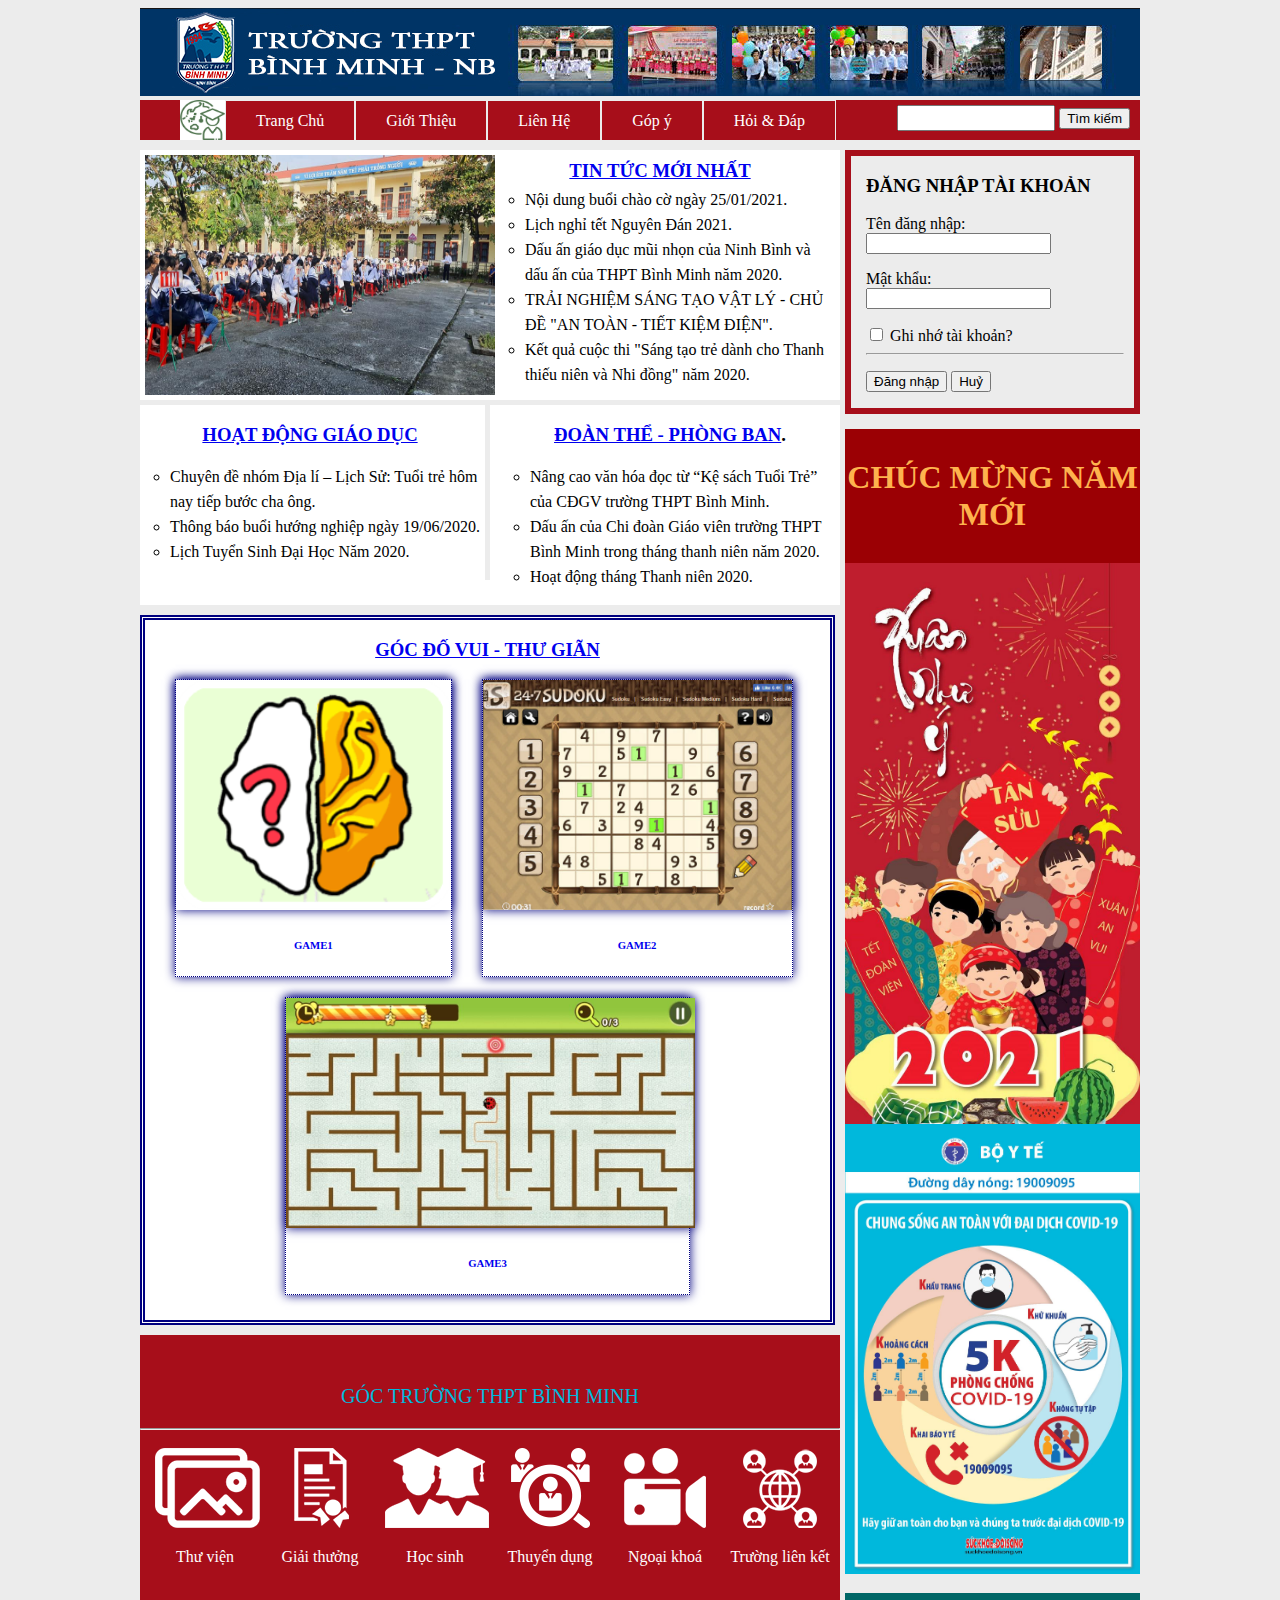
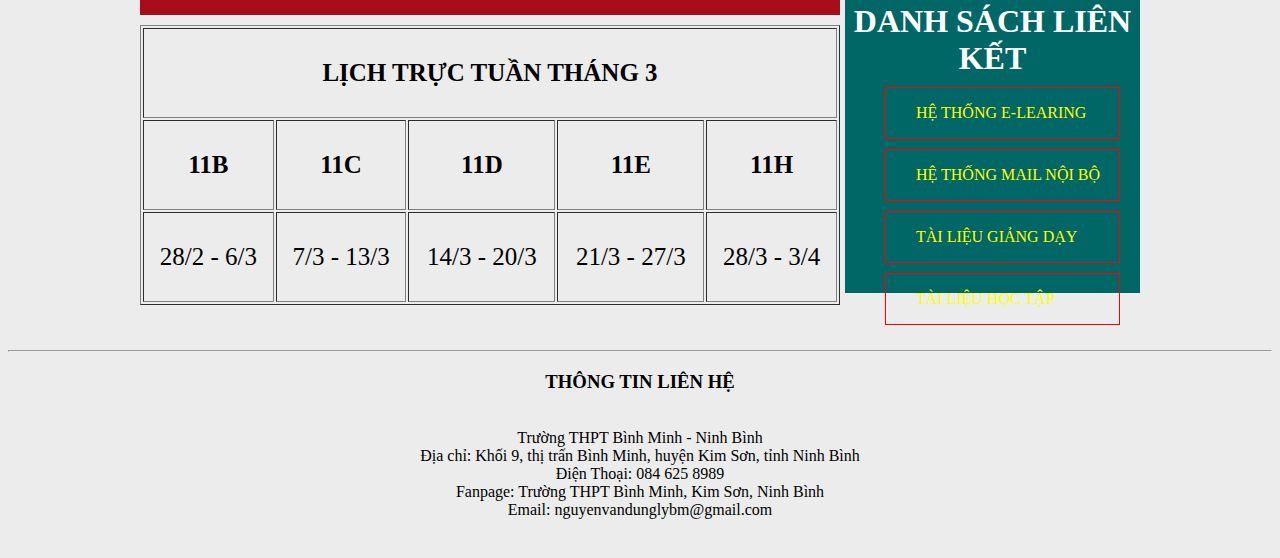
<file: TrangChu.html>
<!DOCTYPE html>
<html lang="en">
<head>
	<meta charset="UTF-8">
	<title>Trường THPT Bình Minh</title>
	<link rel="stylesheet" type="text/css" href="css/css.css">
</head>
<body>
	<div class="box">
		<header><a href="TrangChu.html"><img src="img/baner.jpg"></a></header>
		<nav>
			<ul>
				<a href="#"><img src="img/icon.png" style="width: 45px; height: 40px;" align="left"></a>
				<li class="menu" ><a href="TrangChu.html">Trang Chủ</a>
					<ul class="menu1">
						<li>Tin tức</li>
						<li>Giải trí</li>
						<li>Góc trường</li>
					</ul>
				</li>
				<li class="menu"><a href="GioiThieu.html">Giới Thiệu</a>
					<ul class="menu2">
						<li>Thông tin trường</li>
						<li>Sơ đồ tổ chức</li>
					</ul></li>
				<li><a href="LienHe.html">Liên Hệ</a></li>
				<li><a href="GopY.html">Góp ý</a></li>
				<li><a href="HoiDap.html">Hỏi & Đáp</a></li>
			</ul>
			<form class="form">
				<input type="text" name="" required="">
				<button type="submit">Tìm kiếm</button>
			</form>
		</nav>
		<article>
			<div class="tintuc">
				<img src="img/anh1.jpg">
				<div>
					<H3><a href="#">TIN TỨC MỚI NHẤT</a></H3>
					<ul>
						<li><a href="#">Nội dung buổi chào cờ ngày 25/01/2021</a>. </li>
						<li><a href="#">Lịch nghỉ tết Nguyên Đán 2021</a>.</li>
						<li><a href="#">Dấu ấn giáo dục mũi nhọn của Ninh Bình và dấu ấn của THPT Bình Minh năm 2020</a>.</li>
						<li><a href="#">TRẢI NGHIỆM SÁNG TẠO VẬT LÝ - CHỦ ĐỀ "AN TOÀN - TIẾT KIỆM ĐIỆN"</a>.</li>
						<li><a href="#">Kết quả cuộc thi "Sáng tạo trẻ dành cho Thanh thiếu niên và Nhi đồng" năm 2020</a>.</li>
					</ul>
				</div>
			</div>
			<div class="tb">
				<div class="hoatdong">
					<h3><a href="#">HOẠT ĐỘNG GIÁO DỤC</a></h3>
					<ul>
						<li><a href="#">Chuyên đề nhóm Địa lí – Lịch Sử: Tuổi trẻ hôm nay tiếp bước cha ông</a>.</li>
						<li><a href="#">Thông báo buổi hướng nghiệp ngày 19/06/2020</a>.</li>
						<li><a href="#">Lịch Tuyển Sinh Đại Học Năm 2020</a>.</li>
					</ul>
				</div>
				<div class="doanthe">
					<h3><a href="#">ĐOÀN THỂ - PHÒNG BAN</a>.</h3>
					<ul>
						<li><a href="#">Nâng cao văn hóa đọc từ “Kệ sách Tuổi Trẻ” của CĐGV trường THPT Bình Minh</a>.</li>
						<li><a href="#">Dấu ấn của Chi đoàn Giáo viên trường THPT Bình Minh trong tháng thanh niên năm 2020</a>.</li>
						<li><a href="#">Hoạt động tháng Thanh niên 2020</a>.</li>
					</ul>
				</div>
			</div>
			<div class="dovui">
				<h3><a href="#">GÓC ĐỐ VUI - THƯ GIÃN</a></h3>
				<div class="a">
					<a href="#">
						<img src="img/game1.png">
						<h6>GAME1</h6>
					</a>
				</div>
				<div class="b">
					<a href="#">
						<img src="img/game2.jpg">
						<h6>GAME2</h6>
					</a>
				</div>
				<div class="c">
					<a href="#">
						<img src="img/game3.jfif">
						<h6>GAME3</h6>
					</a>
				</div>
			</div>
			<div class="b1">
				<p>GÓC TRƯỜNG THPT BÌNH MINH</p>
				<hr>
				<div>
					<div class="g">
						<a href="#"><img src="img/tv.png"><p>Thư viện</p></a>
					</div>
					<div class="g">
						<a href="#"><img src="img/gt.png"><p>Giải thưởng</p></a>
					</div>
					<div class="g">
						<a href="#"><img src="img/hs.png"><p>Học sinh</p></a>
					</div>
					<div class="g">
						<a href="#"><img src="img/td.png"><p>Thuyển dụng</p></a>
					</div>
					<div class="g">
						<a href="#"><img src="img/vd.png"><p>Ngoại khoá</p></a>
					</div>
					<div class="g">
						<a href="#"><img src="img/lk.png"><p>Trường liên kết</p></a>
					</div>
				</div>
			</div>
				<table border="1px">
					<tr><th colspan="5">LỊCH TRỰC TUẦN THÁNG 3</th></tr>
					<tr>
						<th>11B</th>
						<th>11C</th>
						<th>11D</th>
						<th>11E</th>
						<th>11H</th>
					</tr>
					<tr>
						<td>28/2 - 6/3</td>
						<td>7/3 - 13/3</td>
						<td>14/3 - 20/3</td>
						<td>21/3 - 27/3</td>
						<td>28/3 - 3/4</td>
					</tr>
				</table>
		</article>
		<aside> 
			<div class="dangnhap">
				<form>
					<h3>ĐĂNG NHẬP TÀI KHOẢN</h3>
					<p>
						<label>Tên đăng nhập:</label><br>
						<input type="text" name="" required="">
					</p>
					<p>
						<label>Mật khẩu:</label><br>
						<input type="password" name="" required="">
					</p>
					<label>
					<input type="checkbox" name="">
					Ghi nhớ tài khoản?
					</label>
					<hr>
					<p>
						<button type="submit">Đăng nhập</button>
						<button type="reset">Huỷ</button>
					</p>
				</form>
			</div>
			<div class="f">
				<h1 align="center">CHÚC MỪNG NĂM MỚI</h1>
				<img src="img/a.jpg" style="width: 295px;">
			</div>
			<a href="https://ncov.moh.gov.vn/"><img src="img/anticovid.jpg" style="width: 295px;" ></a>
			<div class="l">
				<h1>DANH SÁCH LIÊN KẾT</h1>
				<ul>
					<li><a href="#"> Hệ thống E-Learing</a></li>
					<li><a href="#">Hệ thống mail nội bộ</a></li>
					<li><a href="#">Tài liệu giảng dạy</a></li>
					<li><a href="#">Tài liệu học tập</a></li>
				</ul>
			</div>
		</aside>
	</div>
	<footer>
		<hr>
		<h3>THÔNG TIN LIÊN HỆ</h3>
		<br>
		Trường THPT Bình Minh - Ninh Bình
		<br>
		Địa chỉ: Khối 9, thị trấn Bình Minh, huyện Kim Sơn, tỉnh Ninh Bình
		<br>
		Điện Thoại: 084 625 8989
		<br>
		<a href="http://fb.com/101582174665279">Fanpage: Trường THPT Bình Minh, Kim Sơn, Ninh Bình</a>
		<br>
		Email: nguyenvandunglybm@gmail.com
	</footer>
</body>
</html>
</file>
<file: css/css.css>
body{
	background-color: #ececec;
}
.box{
	width: 1000px;
	margin: 0 auto;
}
header{
	margin: 0px;
	width: 1000px;
	height: 0 auto;
}
nav{
	margin-bottom: 5px;
	width: 1000px;
	height: 40px;
	background-color: #a70e1a;
}
nav>ul{
	margin: 0px;
	position: static;
	list-style-type: none;
	float: left;
}
nav>ul>li{
	margin: 0px;
	border: 1px solid #ececec;
	padding: 0px;
	float: left;
}
nav>ul>li:hover{
	background-color: white;
	text-decoration: underline;
	border: 0.1px #a70e1a solid;
}
nav>ul>li>a{
	margin: 0px;
	padding-left: 30px;
	padding-right: 30px;
	line-height: 40px;
	color: white;
	text-decoration: none;
}
nav>ul>li>a:hover{
	text-decoration: underline;
	background-color: white;
	color: #a70e1a;
}
.menu:hover{
	border: 1px solid #a70e1a;
}
.menu:hover>a{
	color: #a70e1a;
	text-decoration: underline;
	border: none;
}
.menu:hover>.menu1, .menu:hover>.menu2{
	display: block;
}
.menu1{
	position: absolute;
	border: 1px solid #a70e1a;
	display: none;
	padding: 10px 0px 10px 30px;
	width: 100px;
	height: 80px;
	background-color: white;
	color: #a70e1a;
	text-decoration: none;
}
.menu2{
	position: absolute;
	border: 1px solid #a70e1a;
	display: none;
	padding: 10px 0px 10px 30px;
	width: 120px;
	height: 50px;
	background-color: white;
	color: #a70e1a;
	text-decoration: none;
}
.menu2>li, .menu1>li{
	line-height: 30px;
	list-style-type: circle;
	clear: left;
}
.menu2>li:hover, .menu1>li:hover{
	list-style-type: disc;
}
.form{
	float: right;
	margin-right: 10px;
	margin-top: 5px;
}
.form>input{
	width: 150px;
	height: 20px;
}
article{
	float: left;
	margin: 5px 0px 0px 0px;
	width: 700px;
	height: 1800px;
}
aside{
	margin-top: 5px; 
	float: right;
	width: 295px;
	height: 1800px;
}
.dangnhap{
	border: 6px #a70e1a solid;
	padding-right: 10px;
	padding-left: 15px;
	margin-bottom: 15px;
}
.dangnhap>h3{
	color: #003366;
}
.f{
	background-color: #9b0004;
	width: 295px;
	height: 680px;
	margin-bottom: 15px;
}
.f>h1{
	color: #feb34e;
	padding-top: 30px;
	margin: 0px 0px 30px 0px;
}
.l{
	background-color: #006666;
	width: 295px;
	height: 300px;
	text-transform: uppercase;
	margin-top: 15px;
}
.l:hover>h1{
	color: #FF0000;
}
.l>h1{
	margin: 0px;
	padding-top: 10px;
	text-align: center;
	color: white;
}
.l>ul{
	margin: 0px 0px 30px 0px;
	position: static;
	list-style-type: none;
}
.l>ul>li{
	padding: 0px 0px 0px 30px;
	margin: 0px 20px 10px 0px;
	margin-top: 10px;
	border: 1px solid red;
	line-height: 50px;
}
.l>ul>li:hover{
	background-color: #FF0000;
}
.l>ul>li:hover>a{
	color: white;
}
.l>ul>li:hover>a:hover{
	text-decoration: underline;
}
.l>ul>li>a{
	text-decoration: none;
	color: yellow;
}
footer{
	height: 200px;
	text-align: center;
	clear: left;
}
footer>a{
	text-decoration: none;
	color: black;
}
/*trangchủ*/
.tintuc{
	width: 700px;
	height: 250px;
	background-color: white;
}
.tintuc>img{
	margin: 0px;
	float: left;
	padding: 5px 0px 0px 5px;
	width: 350px;
	height: 240px;
}
.tintuc>div{
	float: left;
}
.tintuc>div>h3{
	margin: 0px;
	padding: 10px 0px 0px 0px;
	text-align: center;
}
.tintuc>div>h3>a:hover{
	color: red;
}
.tintuc>div>ul{
	position: static;
	list-style-type: circle;
	padding: 5px 0px 0px 30px;
	margin: 0px;
	width: 300px;
	height: 0 auto;
}
.tintuc>div>ul>li{
	line-height: 25px;
}
.tintuc>div>ul>li>a{
	color: black;
	text-decoration: none;
}
.tintuc>div>ul>li:hover{
	list-style-type: disc;
	text-decoration: underline;
}
.tb{
	margin-top: 5px;
	width: 700px;
	height: 200px;
	background-color: white;
	margin-bottom: 5px solid #ececec;
}
.hoatdong,.doanthe{
	width: 340px;
	float: left;
}
.hoatdong{
	padding-right: 5px;
	border-right: 5px solid #ececec;
	margin-right: 5px;
}
.doanthe{
	margin-left: 5px;
}
.hoatdong>h3, .doanthe>h3{
	text-align: center;
}
.hoatdong>h3>a:hover, .doanthe>h3>a:hover{
	color: red;
}
.hoatdong>ul, .doanthe>ul{
	list-style-type: circle;
	position: static;
}
.hoatdong>ul>li, .doanthe>ul>li{
	line-height: 25px;
	margin-left: -10px;
}
.doanthe>ul>li>a, .hoatdong>ul>li>a{
	color: black;
	text-decoration: none;
}
.hoatdong>ul>li:hover, .doanthe>ul>li:hover{
	text-decoration: underline;
	list-style-type: disc;
}
.dovui{
	margin-top: 10px;
	background-color: white;
	width: 685px;
	height: 700px;
	border: 5px double navy;
}
.dovui:hover{
	border: 5px double red;
	background-color: #ececec;
}
.dovui:hover>div{
	border: 1px dotted blue;
	box-shadow: 0 0 10px red;
}
.dovui:hover>h3>a{
	color: red;
}
.dovui:hover>div:hover{
	box-shadow: 0 0 10px violet;
}
.dovui>h3{
	text-align: center;
}
.dovui>h3>a:hover{
	color: red;
}
.a, .b, .c{
	text-align: center;
	border: 1px dotted navy;
	box-shadow: 0 0 10px navy;
}
.a{ 
	float: left;
	margin: 0px 20px 20px 30px;
}
.b{
	float: left;
	margin: 0px 0px 20px 10px;
}
.c{
	margin: 140px;
	clear: left;
}
.a>a>img, .b>a>img, .c>a>img{
	box-shadow: 0 0 10px navy;
	width: ;
	height: 230px;
}
.a>a, .b>a, .c>a{
	text-decoration: none;
}
.b1{
	width: 700px;
	height: 250px;
	text-align: center;
	background-color: #a70e1a;
	padding-top: 30px;
	margin-top: 10px;
}
.b1:hover>p{
	text-decoration: underline;

}
.b1>p{
	color: #00B8DC;
	font-size: 20px;
}
.g{
	width: 100px;
	float: left;
	margin-top: 10px;
	margin-left: 15px;
}
.g>a{
	color: white;
	text-decoration: none;
}
.g>a:hover{
	text-decoration: underline;
}
table{
	margin-top: 10px;
	width: 700px;
	height: 280px;
	text-align: center;
	font-size: 25px;
}
/*Gioithieu*/
.thongtin{
	width: 670px;
	height: 1380px; 
	margin: 5px 10px 5px 10px;	
	text-align: justify;
}
.sodo{
	width: 650px; 
	margin-top: 15px;
	text-align:center;
}
.sodo>img{
	width: 650px;
}
/*lienhe*/
.lienhe{
	margin-left: 20px;
	font-size: 20px;
}
/*gopy*/

/*hoidap*/

.dv{
	text-indent: 10px;
}
</file>
